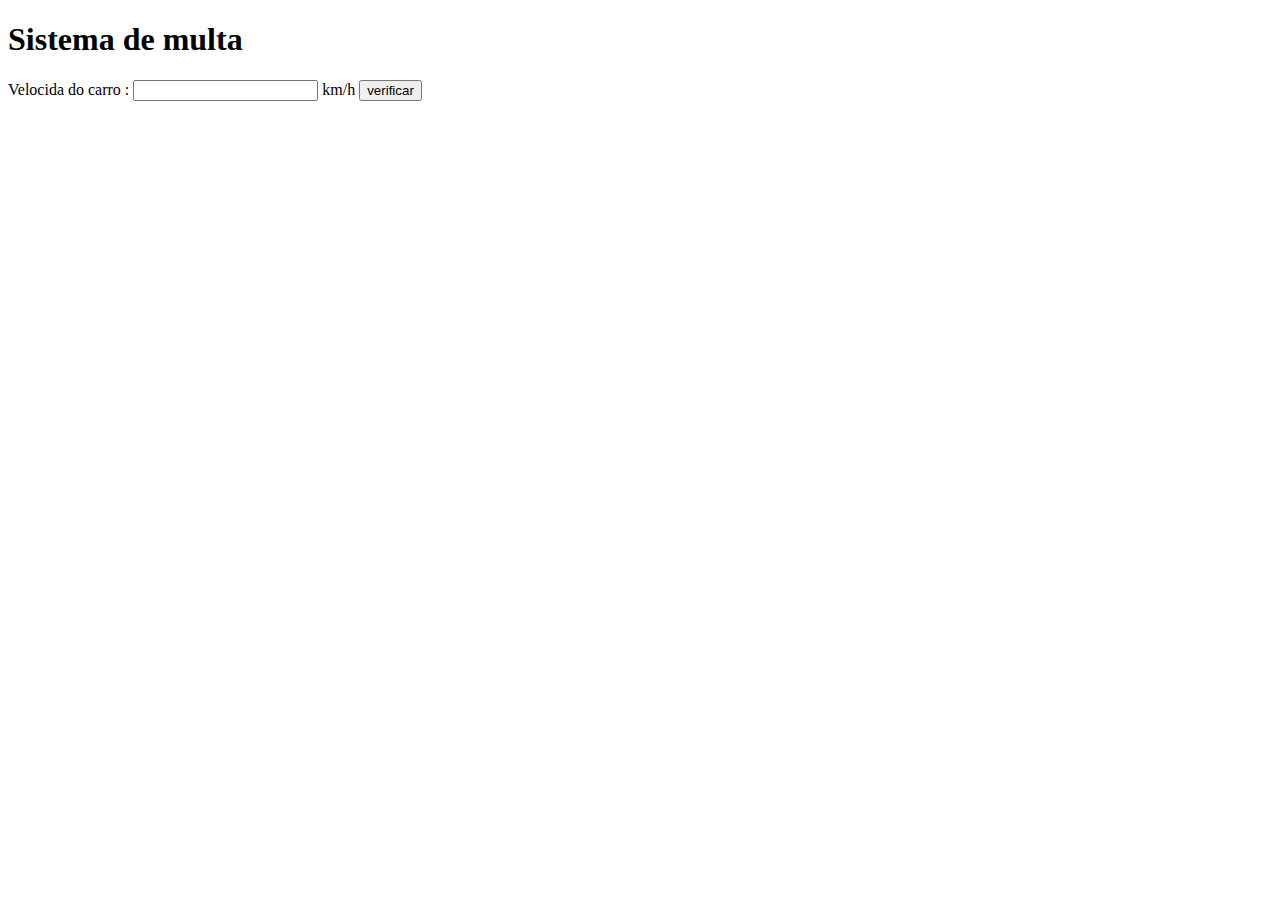
<file: Aula 11/index.html>
<!DOCTYPE html>
<html lang="pt-br">
<head>
    <meta charset="UTF-8">
    <meta name="viewport" content="width=device-width, initial-scale=1.0">
    <title>Detran
    </title>
</head>
<body>
    <h1>Sistema de multa</h1>
    Velocida do carro : <input type="number" name="txtvel" id="txtvel"> km/h
    <input type="button" value="verificar" onclick="calcular()">
    <div id="res">

    </div>
    <script>
        function calcular(){
            var txtv = window.document.querySelector('input#txtvel')
            var res = window.document.querySelector('div#res')
            var vel = Number(txtv.value)
            res.innerHTML = `<p> Sua velocidade atual é de <strong> ${vel}km/h</strong> </p>`
            if (vel > 60){
                res.innerHTML += `<p>Você está <strong>MULTADO</strong> por excesso de velocidade </p>`
                
            }
            res.innerHTML += `<p> Dirija sempre com o cinto de segurança!</p>`
        }
    </script>
</body>
</html>
</file>
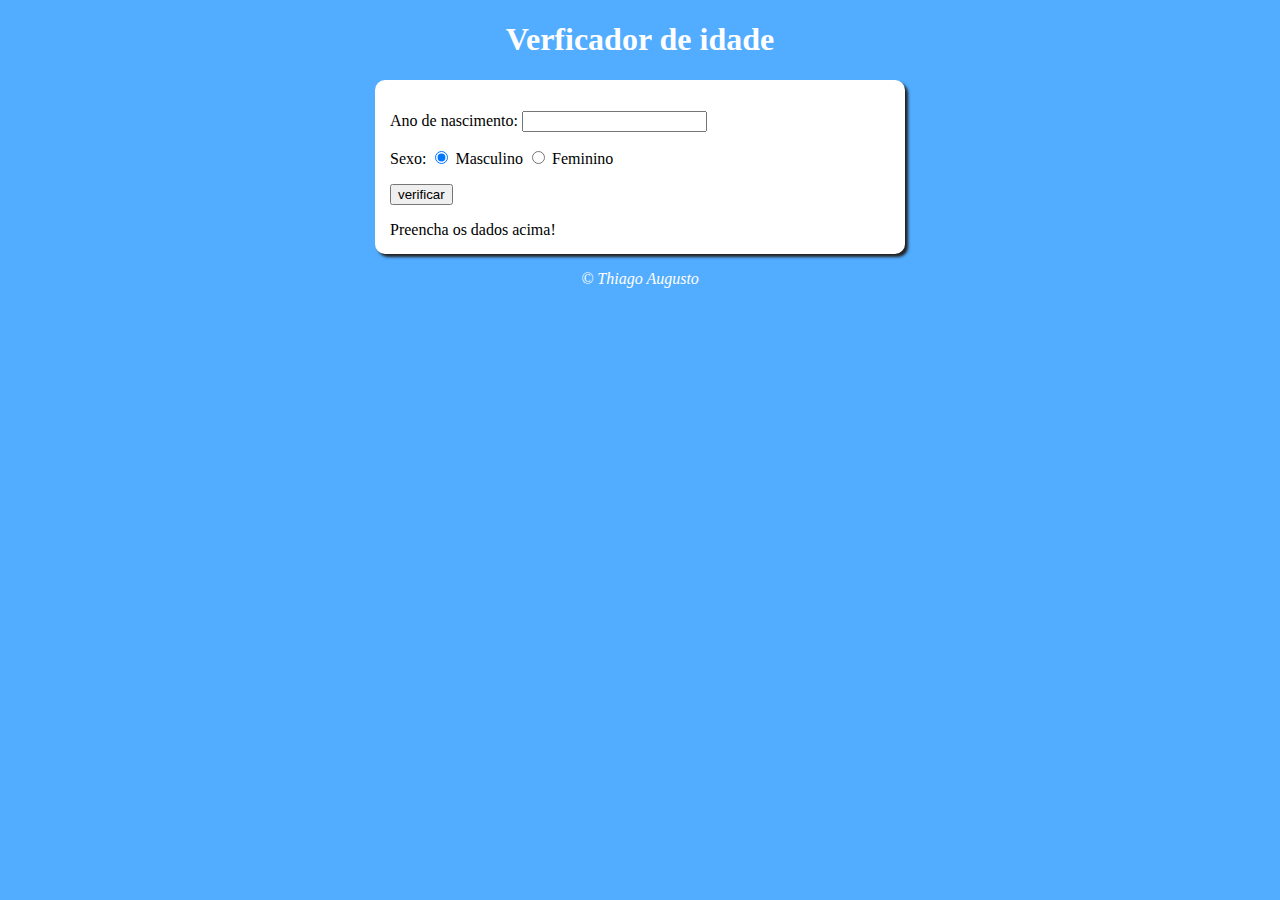
<file: exercicios02/index.html>
<!DOCTYPE html>
<html lang="pt-br">
<head>
    <meta charset="UTF-8">
    <meta name="viewport" content="width=device-width, initial-scale=1.0">
    <title>Verificar de idade</title>
    <link rel="stylesheet" href="style.css">
</head>
<body>
    <header>
        <h1>Verficador de idade</h1>
    </header>
    <section>
        <div>
            <p>Ano de nascimento:
                <input type="number" name="txtano" id="txtano" min="0">
            </p>
            <p> Sexo:
                <input type="radio" name="radsex" id="mas" checked>
                <label for="mas">Masculino</label>
                <input type="radio" name="radsex" id="fem">
                <label for="fem">Feminino</label>
             </p>
             <p>
                <input type="button" value="verificar" onclick="verificar()">
             </p>
        </div>
        <div id="res">
            Preencha os dados acima!
        </div>
    </section>
    <footer>
        <p>&copy; Thiago Augusto</p>
    </footer>
    <script src="script.js"></script>
</body>
</html>
</file>
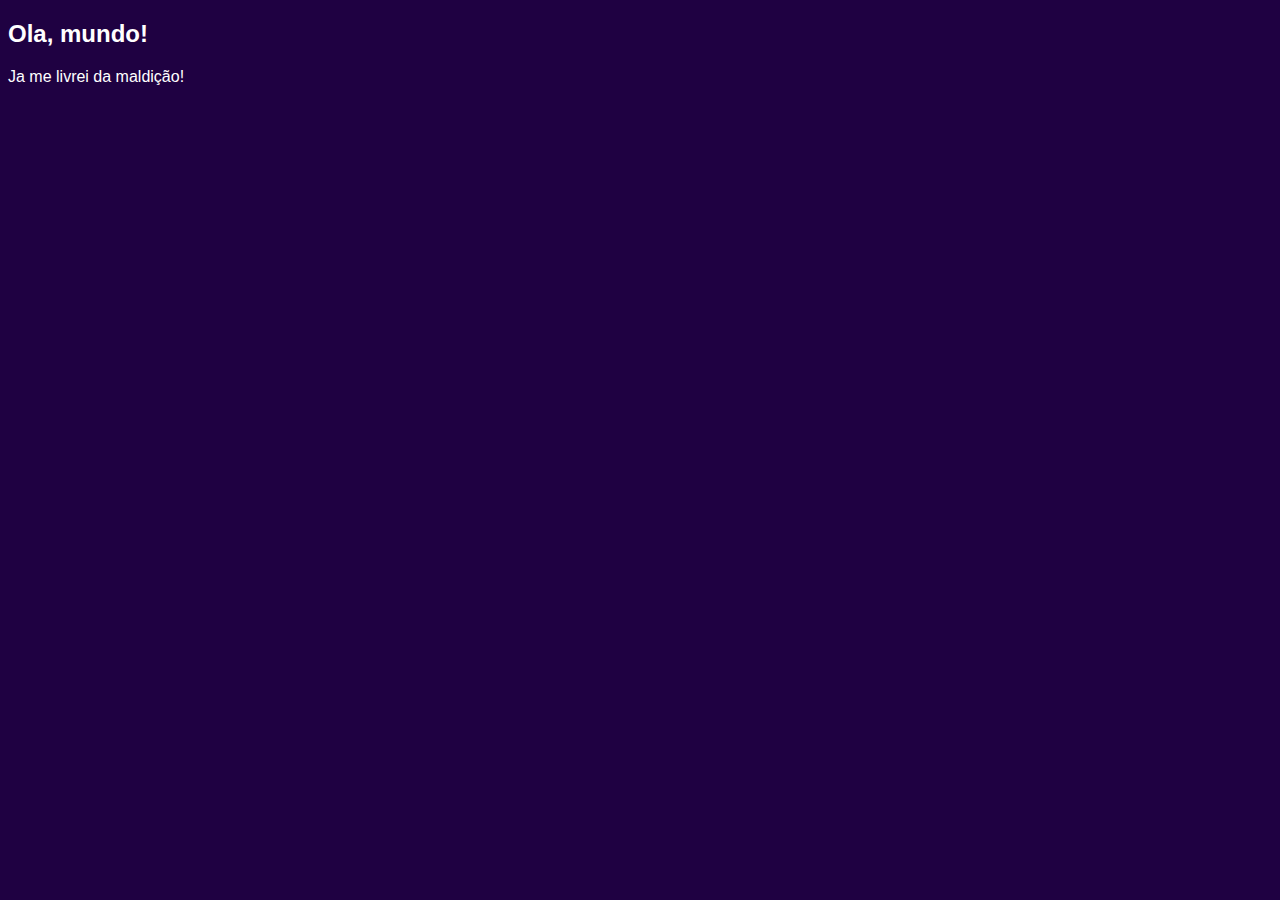
<file: Aula 04/ex001.html>
<!DOCTYPE html>
<html lang="pt-br">
<head>
    <meta charset="UTF-8">
    <meta name="viewport" content="width=device-width, initial-scale=1.0">
    <title>Document</title>
    <style>
        body{
            background-color: rgb(31, 1, 66);
            color: white;
            font-family: Arial, Helvetica,sans-serif;
                  
        }
        h1{
            color: rgb(3, 189, 196);
            font-size: 2.5em;
        }
    </style>
</head>
<body>
    <h2>Ola, mundo!</h2>
    <p>Ja me livrei da maldição!</p>
    <script>
        window.alert('Minha priemira mensagem!')
        window.confirm(' Está gostando de JS?')
        window.prompt(' Qual é o seu nome?')
    </script>
</body>
</html>
</file>
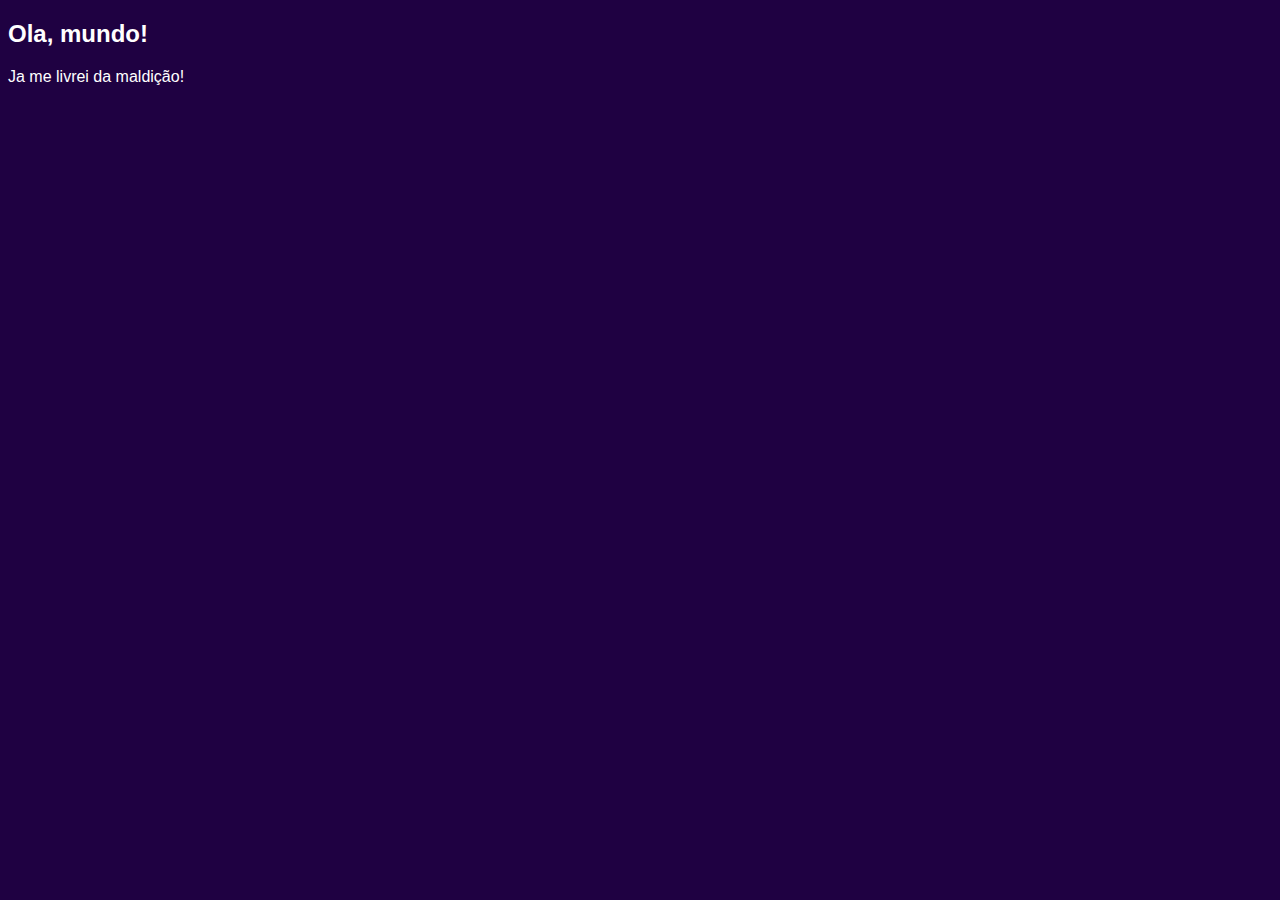
<file: Aula 06/ex002.html>
<!DOCTYPE html>
<html lang="pt-br">
<head>
    <meta charset="UTF-8">
    <meta name="viewport" content="width=device-width, initial-scale=1.0">
    <title>Document</title>
    <style>
        body{
            background-color: rgb(31, 1, 66);
            color: white;
            font-family: Arial, Helvetica,sans-serif;
                  
        }
        h1{
            color: rgb(3, 189, 196);
            font-size: 2.5em;
        }
    </style>
</head>
<body>
    <h2>Ola, mundo!</h2>
    <p>Ja me livrei da maldição!</p>
    <script>
        var nome = window.prompt(' Qual é o seu nome?')
        window.alert('É um prazer te conhecer,  '  +  nome + '!')
    </script>
</body>
</html>
</file>
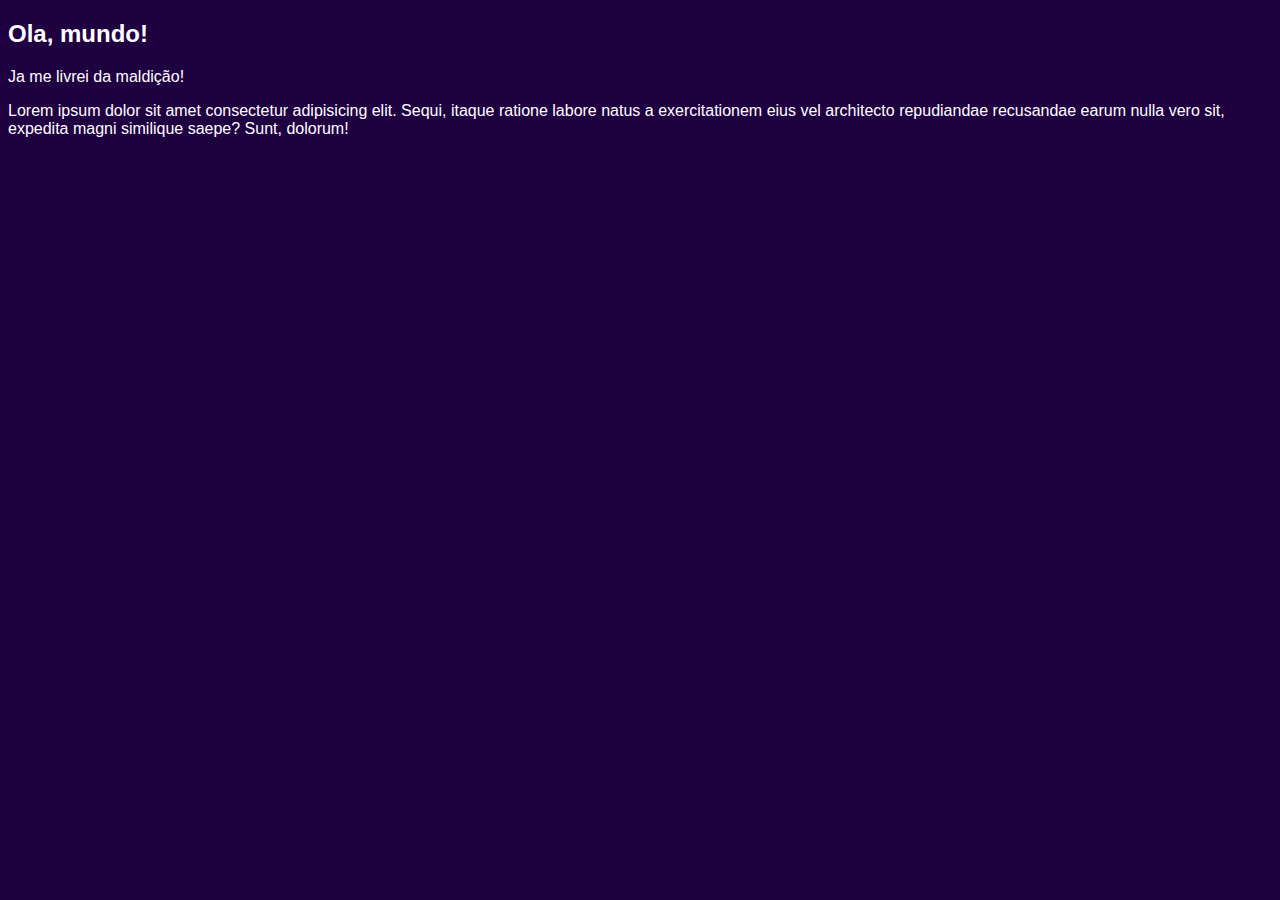
<file: Aula 06/ex003.html>
<!DOCTYPE html>
<html lang="pt-br">
<head>
    <meta charset="UTF-8">
    <meta name="viewport" content="width=device-width, initial-scale=1.0">
    <title>Document</title>
    <style>
        body{
            background-color: rgb(31, 1, 66);
            color: white;
            font-family: Arial, Helvetica,sans-serif;
                  
        }
        h1{
            color: rgb(3, 189, 196);
            font-size: 2.5em;
        }
    </style>
</head>
<body>
    <h2>Ola, mundo!</h2>
    <p>Ja me livrei da maldição!</p>
    <p>Lorem ipsum dolor sit amet consectetur adipisicing elit. Sequi, itaque ratione labore natus a exercitationem eius vel architecto repudiandae recusandae earum nulla vero sit, expedita magni similique saepe? Sunt, dolorum!</p>
    <script>
        var n1 = Number(window.prompt('Digite um numero:'))
        var n2 = Number(window.prompt('Digite outro numero:'))
        var s = n1 + n2
        window.alert( 'A soma dos valores é ' + s)

    </script>
</body>
</html>
</file>
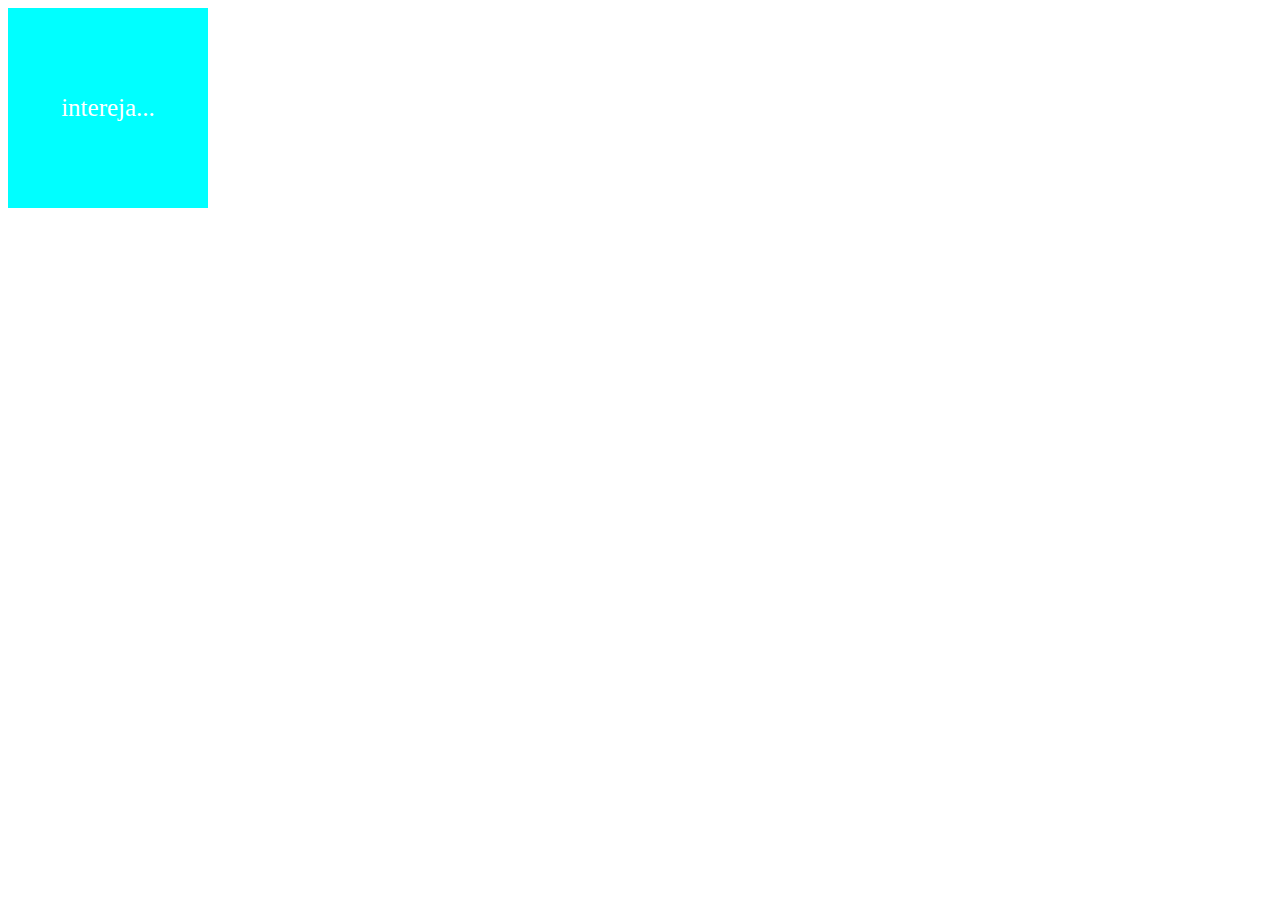
<file: Aula 10/ex005.html>
<!DOCTYPE html>
<html lang="pt-br">
<head>
    <meta charset="UTF-8">
    <meta name="viewport" content="width=device-width, initial-scale=1.0">
    <title>Eventos DOM</title>
    <style>
        div#area{
            font-size: 25px;
            background-color: aqua;
            color: white;
            width: 200px;
            height: 200px;
            line-height: 200px;
            text-align: center;

        }
    </style>
</head>
<body>
    <div id="area">
        intereja...
    </div>
</body>
</html>
</file>
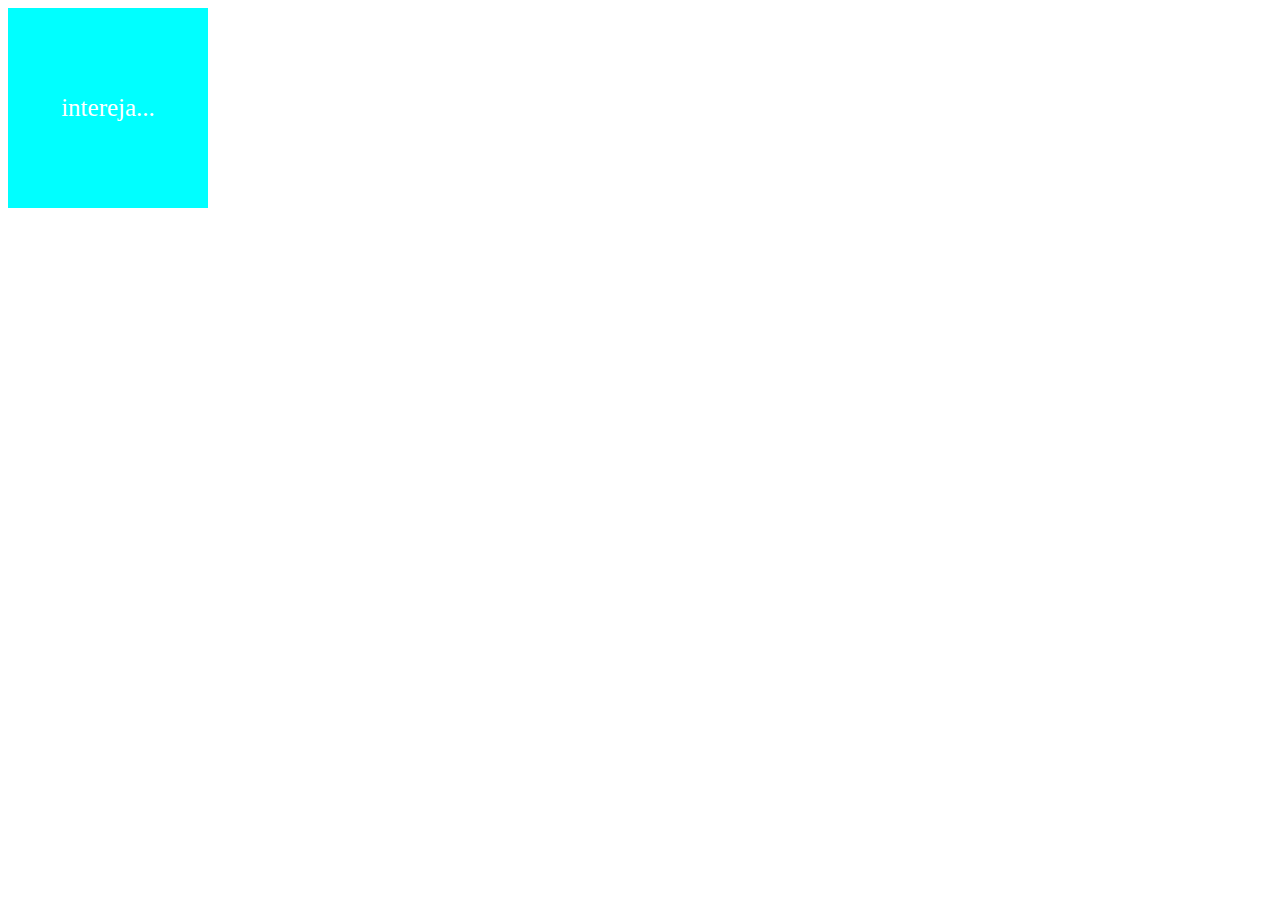
<file: Aula 06/Aula 10/ex005.html>
<!DOCTYPE html>
<html lang="pt-br">
<head>
    <meta charset="UTF-8">
    <meta name="viewport" content="width=device-width, initial-scale=1.0">
    <title>Eventos DOM</title>
    <style>
        div#area{
            font-size: 25px;
            background-color: aqua;
            color: white;
            width: 200px;
            height: 200px;
            line-height: 200px;
            text-align: center;

        }
    </style>
</head>
<body>
    <div id="area" onclick="clicar()">
        intereja...
    </div>


    <script>
        var a = window.document.querySelector('area')
        function clicar() {
            a.innerText = 'clicou!'

        }
    </script>
</body>
</html>
</file>
<file: exercicios02/style.css>
@charset "UFT-*";

body{
    background-color: rgba(0, 132, 255, 0.678);
    
    height: 500px;
}

header{
    color: white;
    text-align: center;
}

section{
    background-color: white;
    border-radius: 10px;
    padding: 15px;
    width: 500px;
    margin: auto;
    box-shadow: 3px 3px 3px rgb(34, 33, 33);
}

footer{
    color: white;
    text-align: center;
    font-style: italic;
}
</file>
